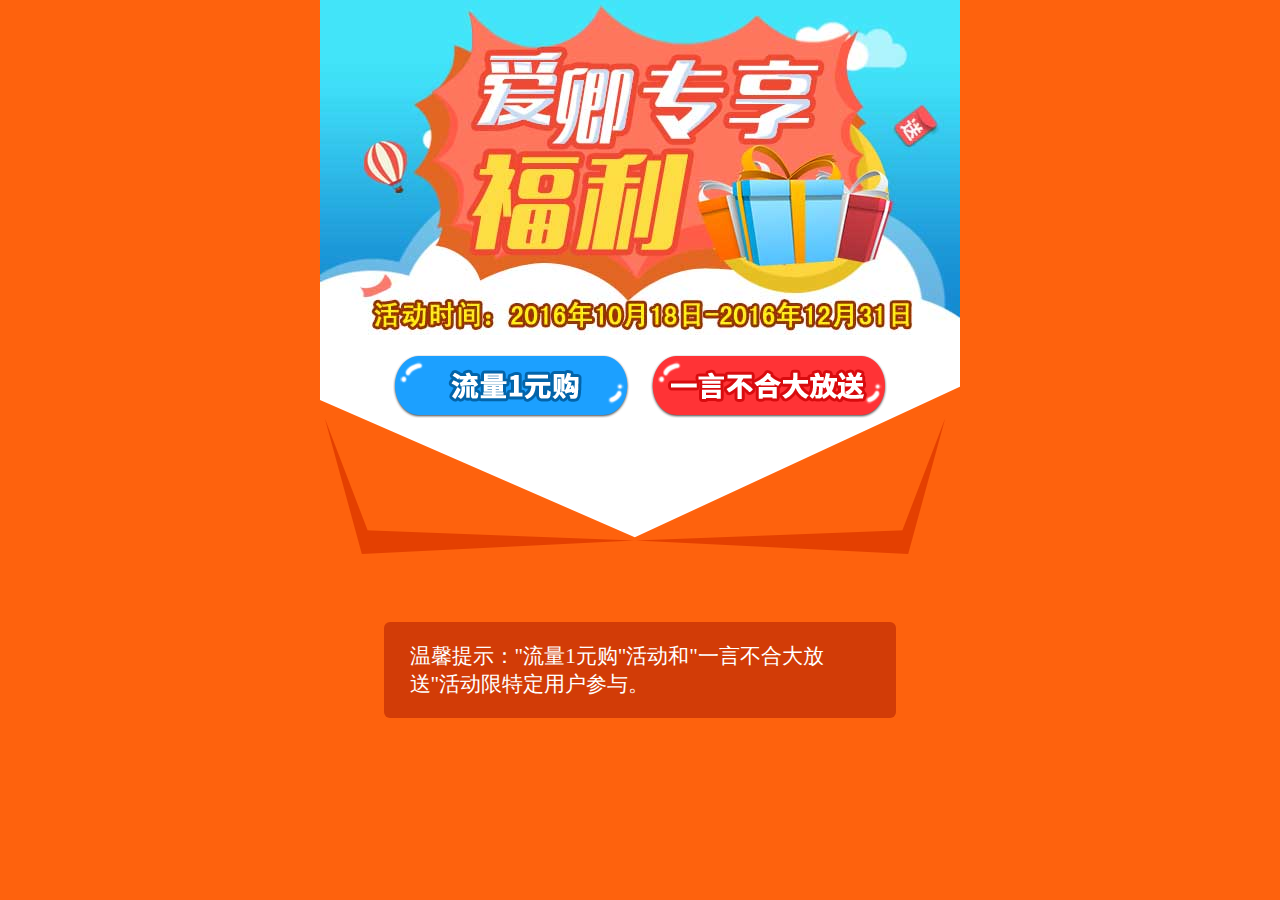
<file: index.html>
<!DOCTYPE html>
<html>

<head>
    <title>Untitled Document</title>
    <meta charset="UTF-8">
    <meta name="description" content="">
    <meta name="keywords" content="">
    <meta name="viewport" content="width=device-width, initial-scale=1, maximum-scale=1, user-scalable=no">
    <link rel="stylesheet" href="css/index.css">
</head>

<body>
    <div class="banner">
        <img src="img/index-banner.jpg" title="专享福利">
    </div>
    <div class="main">
        <div class="buttons">
            <a class="left"></a>
            <a href="roulette.html" class="right"></a>
        </div>
    </div>
    <div class="info">
        <p>温馨提示："流量1元购"活动和"一言不合大放送"活动限特定用户参与。</p>
    </div>
</body>

</html>
</file>
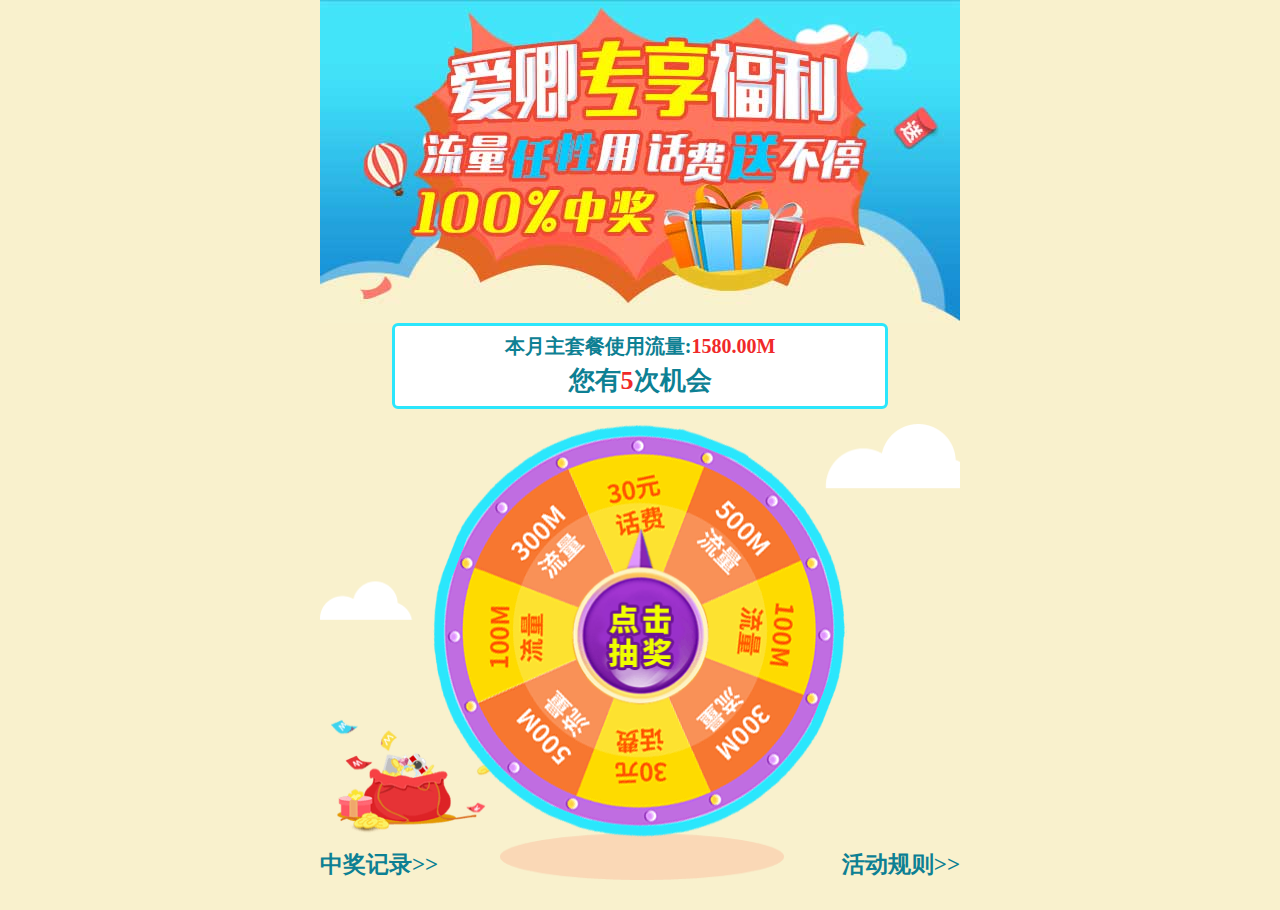
<file: roulette.html>
<!DOCTYPE html>
<html>

<head>
    <title>Untitled Document</title>
    <meta charset="UTF-8">
    <meta name="description" content="">
    <meta name="keywords" content="">
    <meta name="viewport" content="width=device-width, initial-scale=1, maximum-scale=1, user-scalable=no">
    <link rel="stylesheet" href="css/roulette.css">
</head>

<body>
    <div class="main">
        <div class="banner">
            <img src="img/banner.jpg" title="专享福利">
        </div>
        <div class="header">
            <p>本月主套餐使用流量:<span>1580.00M</span></p>
            <p class="big">您有<span></span>次机会</p>
        </div>
        <div class="body">
            <div class="circle"></div>
            <div class="pointer">
                <div class="btn"></div>

            </div>
        </div>
        <div class="footer">
            <a href="showlist.html" class="left">中奖记录>></a>
            <a class="right">活动规则>></a>
        </div>
    </div>
    <div class="cover"></div>


    <div class="pop-up">
        <a class="close"></a>
        <div class="top"></div>
        <div class="bottom">
            <div class="tit">奖品将于次月10日前到账，请留意查收！</div>
            <button class="submit">确定</button>
        </div>
    </div>

    <div class="rules">
        <a class="close2"></a>
        <div class="tit"></div>
        <div class="con">
            <p>
                1、活动时间：2016年10月18日——2016年12月31日。<br/> 2、活动期间，主套餐内使用流量每达300M，即可参与抽奖一次（例：600M即2次，900M即3次，以此类推）。
                <br/> 3、活动抽奖只能在当月进行，抽奖机会次数当月月底清零，次月重新计算。
                <br/> 4、抽奖奖池：30元天翼手机话费（赠送话费不可抵扣SP业务、国际漫游、国际长话）、100M省内流量、300M省内流量、500M省 内流量。 <br/> 5、话费和流量奖品次月10日前到账。获赠的流量包到账后，仅限获赠当月使用。流量超出后由号码本身套餐或者标准资费来收 取。天翼副号、天翼小号、6分卡（0元保底）、4G 0元日租卡、上网卡、个人定制及时长型套餐等不能加装流量包套餐的用户不 能订购，详询10000号。<br/>
                <span>备注：非实名制用户不能受理流量包，请进行实名补登记后再购买。</span>
            </p>

        </div>
    </div>




</body>

</html>
<script src="js/jquery-1.7.2.min.js"></script>
<!--cookie功能在服务器环境下可用-->
<script src="js/jquery.cookie.js"></script>
<script>
    $(function() {
        var result, set;
        var chance;
        var status = 0;
        var date = new Date();
        //存放当前时间比对cookie时间，不同则重置抽奖次数
        var char = (date.getFullYear() + "/" + (date.getMonth() + 1) + "/" + date.getDate());
        if ($.cookie('date') !== char) {
            $.cookie('date', char);
            $.cookie('chance', '5');
        }
        //initialization
        chance = parseInt($.cookie('chance'));
        $(".main .header p.big span").text(chance);
        //奖品判定
        function GetPriceType(ang) {

            if (ang < 45) {
                return 1;
            } else if (ang > 45 && ang < 90) {
                return 2;
            } else if (ang > 90 && ang < 145) {
                return 3;
            } else {
                return 4;
            }
        }
        $(".pop-up .close,.pop-up .submit").on('click', function() {
            $(".cover").fadeOut();
            $(".pop-up").fadeOut();

        })

        $(".footer .right").on('click', function() {
            $(".cover").fadeIn();
            $(".rules").fadeIn();
        })

        $(".rules .close2").on('click', function() {
            $(".cover").fadeOut();
            $(".rules").fadeOut();
        })

        $("body").on('click', '.btn', function() {
            if (status == 0 && chance > 0) {
                chance--;
                $.cookie('chance', (chance + ""));
                var char1 = parseInt($.cookie('chance'));
                status = 1;
                var angle = Math.floor(Math.random() * 1080);
                //初始位置已经是22.5度
                var anglex = angle + 22.5
                var ag = anglex - Math.floor(anglex / 180) * 180;
                result = GetPriceType(ag);
                //一秒钟走180度，1帧3度
                var stepmax = angle / 3;

                var step = 0;
                set = setInterval(function() {
                    if (step < stepmax - 1) {
                        step += 1;
                        $(".circle").css("transform", "rotate(" + step * 3 + "deg)");
                    } else {
                        $(".circle").css("transform", "rotate(" + angle + "");
                        $(".main .header p.big span").text(chance);
                        $(".cover").fadeIn();
                        $(".pop-up").fadeIn().find(".top").css({
                            "background-image": "url(img/prize" + result + ".png)",
                        });
                        status = 0;
                        clearInterval(set);
                    }
                }, 1000 / 60);
            } else if (chance == 0) {
                alert("您的次数已用完，请明天再来！");
            }


        })
    })

</script>
</file>
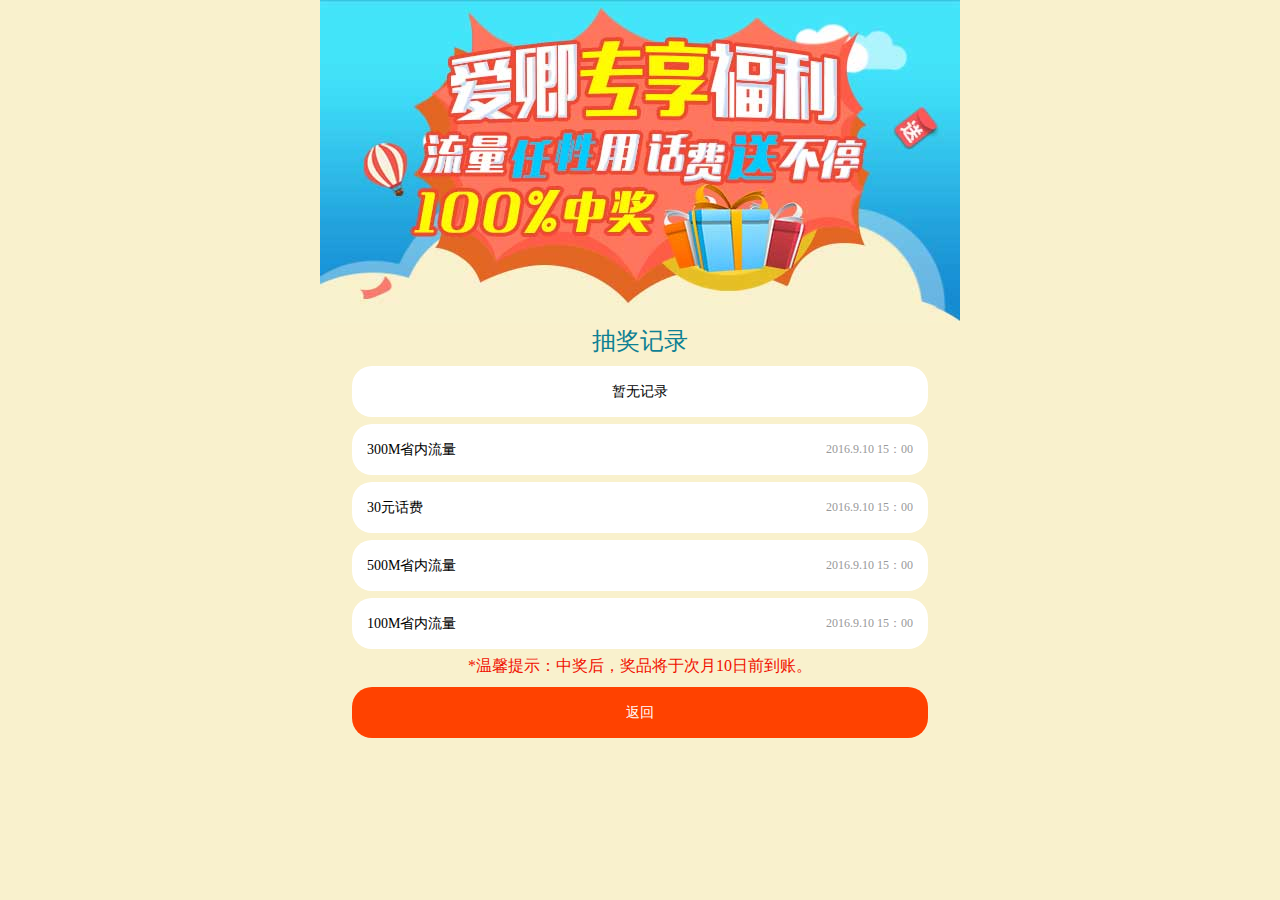
<file: showlist.html>
<!DOCTYPE html>
<html>

<head>
    <title>Untitled Document</title>
    <meta charset="UTF-8">
    <meta name="description" content="">
    <meta name="keywords" content="">
    <meta name="viewport" content="width=device-width, initial-scale=1, maximum-scale=1, user-scalable=no">
    <link rel="stylesheet" href="css/showlist.css">
</head>

<body>
    <div class="main">
        <div class="banner">
            <img src="img/banner.jpg" title="专享福利">
        </div>
        <div class="tit">抽奖记录</div>
        <div class="lists">
            <div class="single first">
                暂无记录

            </div>
            <div class="single">
                <span class="left">300M省内流量</span>
                <span class="right">2016.9.10 15：00</span>
            </div>
            <div class="single">
                <span class="left">30元话费</span>
                <span class="right">2016.9.10 15：00</span>
            </div>
            <div class="single">
                <span class="left">500M省内流量</span>
                <span class="right">2016.9.10 15：00</span>
            </div>
            <div class="single">
                <span class="left">100M省内流量</span>
                <span class="right">2016.9.10 15：00</span>
            </div>
        </div>
        <div class="tit-bottom">*温馨提示：中奖后，奖品将于次月10日前到账。</div>
        <a href="roulette.html" class="btn-back">返回</a>
    </div>

</body>

</html>
</file>
<file: css/index.css>
* {
  padding: 0;
  margin: 0; }

html,
body {
  height: 100%;
  font-family: "Mircosoft Yahei"; }

a,
a:hover,
a:visited {
  text-decoration: none; }

ul,
ol {
  list-style-type: none; }

input {
  outline: none; }

body {
  background: #fe620d;
  max-width: 640px;
  margin: 0 auto; }

.banner {
  width: 100%;
  height: auto; }
  .banner img {
    color: transparent;
    font-size: 0;
    vertical-align: middle;
    max-width: 100%; }

.main {
  margin: 0 auto;
  width: 100%;
  height: 227px;
  background: url(../img/index-bg.png) no-repeat;
  background-size: 100% 100%;
  -webkit-background-size: 100% 100%; }
  .main .buttons {
    width: 494px;
    height: 63px;
    padding-top: 20px;
    margin: 0 auto; }
    .main .buttons a {
      height: 100%;
      width: 237px; }
    .main .buttons a.left {
      float: left;
      background: url(../img/index-btn1.png) no-repeat;
      background-size: 100% 100%;
      -webkit-background-size: 100% 100%; }
    .main .buttons a.right {
      float: right;
      background: url(../img/index-btn2.png) no-repeat;
      background-size: 100% 100%;
      -webkit-background-size: 100% 100%; }

.info {
  width: 80%;
  margin: 60px auto;
  background-color: #d23c07;
  padding: 20px 0;
  border-radius: 6px;
  -webkit-border-radius: 6px; }
  .info p {
    width: 90%;
    margin: 0 auto;
    font-size: 21px;
    color: #ffffff; }

@media screen and (max-width: 640px) {
  .main {
    height: 35.46875vw; }
    .main .buttons {
      width: 77.1875vw;
      height: 9.84375vw;
      padding-top: 3.125vw; }
      .main .buttons a {
        height: 100%;
        width: 37.03125vw; } }
@media screen and (max-width: 480px) {
  .info {
    margin: 9.375vw auto;
    padding: 3.125vw 0;
    border-radius: 0.9375vw;
    -webkit-border-radius: 0.9375vw; }
    .info p {
      font-size: 3.75vw; } }

/*# sourceMappingURL=index.css.map */
</file>
<file: css/roulette.css>
* {
  padding: 0;
  margin: 0; }

html,
body {
  height: 100%;
  font-family: "Mircosoft Yahei"; }

a,
a:hover,
a:visited {
  text-decoration: none; }

ul,
ol {
  list-style-type: none; }

input {
  outline: none; }

body {
  background: #f9f1cd;
  max-width: 640px;
  margin: 0 auto; }

.main {
  width: 100%;
  height: auto;
  padding-bottom: 30px; }
  .main .banner {
    width: 100%;
    height: auto; }
    .main .banner img {
      color: transparent;
      font-size: 0;
      vertical-align: middle;
      max-width: 100%; }
  .main .header {
    width: 75%;
    height: auto;
    background: #FFF;
    margin: 0 auto 15px auto;
    padding: 5px;
    border: 3px solid #2be6fc;
    border-radius: 6px;
    -webkit-border-radius: 6px; }
    .main .header p {
      line-height: 30px;
      font-size: 20px;
      color: #0d8093;
      font-weight: 600;
      text-align: center; }
      .main .header p span {
        color: #f02929; }
    .main .header p.big {
      line-height: 40px;
      font-size: 26px; }
  .main .body {
    background: url(../img/header.png) no-repeat;
    width: 100%;
    height: auto;
    background-size: 100% auto;
    -webkit-background-size: 100% auto;
    position: relative; }
    .main .body .circle {
      background-image: url(../img/circle.png);
      width: 414px;
      height: 414px;
      margin: 0 auto;
      position: relative;
      z-index: 2; }
    .main .body .pointer {
      background-image: url(../img/coin.png);
      background-size: cover;
      -webkit-background-size: cover;
      width: 138px;
      height: 178px;
      position: absolute;
      left: 50%;
      top: 103px;
      margin-left: -69px;
      z-index: 3; }
      .main .body .pointer .btn {
        width: 138px;
        height: 138px;
        margin-top: 40px; }
  .main .footer {
    background: url(../img/footer.png) no-repeat;
    width: 100%;
    height: 162px;
    background-size: 100% 100%;
    -webkit-background-size: 100% 100%;
    margin-top: -120px;
    position: relative;
    z-index: 1; }
    .main .footer a {
      position: absolute;
      bottom: 0;
      font-size: 23px;
      color: #0d8093;
      font-weight: 600; }
    .main .footer a.left {
      left: 0; }
    .main .footer a.right {
      right: 0; }

.cover {
  width: 100%;
  height: 100%;
  background: #000;
  opacity: 0.7;
  position: fixed;
  top: 0;
  left: 0;
  z-index: 4;
  display: none; }

.pop-up {
  width: 478px;
  height: 404px;
  display: none;
  position: fixed;
  z-index: 5;
  left: 50%;
  top: 50%;
  margin-left: -247px;
  margin-top: -235px; }
  .pop-up .close {
    position: absolute;
    top: 16px;
    right: 16px;
    width: 26px;
    height: 26px;
    background: url(../img/close.png);
    z-index: 6; }
  .pop-up .top {
    width: 100%;
    height: 279px;
    background-size: cover;
    -webkit-background-size: cover; }
  .pop-up .bottom {
    width: 100%;
    height: 125px;
    text-align: center;
    background: #FFF;
    overflow: hidden; }
    .pop-up .bottom .tit {
      width: 100%;
      height: 48px;
      line-height: 48px;
      font-size: 20px;
      color: #fe544a; }
    .pop-up .bottom .submit {
      width: 240px;
      height: 57px;
      border-radius: 8px;
      margin: 0 auto;
      text-align: center;
      line-height: 57px;
      font-size: 32px;
      color: #FFF;
      background: #ff4338;
      outline: none; }

.rules {
  width: 480px;
  height: 250px;
  padding: 40px 0 20px 0;
  background: #FFF;
  border-radius: 6px;
  -webkit-border-radius: 6px;
  position: fixed;
  z-index: 5;
  left: 50%;
  top: 50%;
  margin-left: -240px;
  margin-top: -155px;
  display: none; }
  .rules .tit {
    position: absolute;
    z-index: 6;
    left: 50%;
    top: -45px;
    display: block;
    width: 360px;
    height: 74px;
    margin-left: -180px;
    background: url(../img/rules-tit.png) no-repeat;
    background-size: 100% 100%;
    -webkit-background-size: 100% 100%; }
  .rules .con {
    width: 440px;
    max-height: 220px;
    overflow: auto;
    padding: 15px 20px; }
    .rules .con p {
      color: #333;
      font-size: 13px;
      line-height: 19.5px; }
      .rules .con p span {
        color: #fd5745; }
  .rules .close2 {
    position: absolute;
    right: 0px;
    top: -70px;
    display: block;
    width: 50px;
    height: 50px;
    background: url(../img/close2.png) no-repeat;
    background-size: 100% 100%;
    -webkit-background-size: 100% 100%; }

@media screen and (max-width: 640px) {
  .main {
    padding-bottom: 4.6875vw; }
    .main .header {
      width: 75%;
      margin: 0 auto 2.34375vw auto;
      padding: 0.78125vw;
      border: 0.46875vw solid #2be6fc;
      border-radius: 0.9375vw;
      -webkit-border-radius: 0.9375vw; }
      .main .header p {
        line-height: 6.09375vw;
        font-size: 4.0625vw; }
      .main .header p.big {
        line-height: 7.03125vw;
        font-size: 4.6875vw; }
    .main .footer {
      height: 25.3125vw;
      background-size: cover;
      -webkit-background-size: cover;
      margin-top: -18.75vw; }
      .main .footer a {
        font-size: 4.6875vw; }

  .pop-up {
    width: 74.6875vw;
    height: 63.125vw;
    margin-left: -38.59375vw;
    margin-top: -36.71875vw; }
    .pop-up .close {
      top: 2.5vw;
      right: 2.5vw;
      width: 4.0625vw;
      height: 4.0625vw;
      background-size: cover;
      -webkit-background-size: cover; }
    .pop-up .top {
      width: 100%;
      height: 43.59375vw;
      background-size: cover;
      -webkit-background-size: cover; }
    .pop-up .bottom {
      width: 100%;
      height: 19.53125vw; }
      .pop-up .bottom .tit {
        width: 100%;
        height: 7.5vw;
        line-height: 7.5vw;
        font-size: 3.75vw; }
      .pop-up .bottom .submit {
        width: 37.5vw;
        height: 8.90625vw;
        border-radius: 1.25vw;
        line-height: 8.90625vw;
        font-size: 5vw; }

  .rules {
    width: 75vw;
    height: 39.0625vw;
    padding: 6.25vw 0 3.125vw 0;
    border-radius: 0.9375vw;
    -webkit-border-radius: 0.9375vw;
    margin-left: -37.5vw;
    margin-top: -24.21875vw; }
    .rules .tit {
      top: -7.03125vw;
      width: 56.25vw;
      height: 11.5625vw;
      margin-left: -28.125vw;
      background-size: cover;
      -webkit-background-size: cover; }
    .rules .con {
      width: 68.75vw;
      max-height: 34.375vw;
      padding: 2.34375vw 3.125vw; }
      .rules .con p {
        font-size: 2.03125vw;
        line-height: 3.04688vw; }
    .rules .close2 {
      top: -10.9375vw;
      width: 7.8125vw;
      height: 7.8125vw;
      background-size: cover;
      -webkit-background-size: cover; } }
@media screen and (max-width: 480px) {
  .main .body {
    background: url(../img/header.png) no-repeat;
    width: 100%;
    height: auto;
    background-size: contain;
    -webkit-background-size: contain;
    position: relative; }
    .main .body .circle {
      width: 86.25vw;
      height: 86.25vw;
      background-size: cover;
      -webkit-background-size: cover; }
    .main .body .pointer {
      background-size: cover;
      -webkit-background-size: cover;
      width: 28.75vw;
      height: 37.08333vw;
      top: 21.45833vw;
      margin-left: -14.375vw; }
      .main .body .pointer .btn {
        width: 28.75vw;
        height: 28.75vw;
        margin-top: 8.33333vw; } }

/*# sourceMappingURL=roulette.css.map */
</file>
<file: css/showlist.css>
* {
  padding: 0;
  margin: 0; }

html,
body {
  height: 100%;
  font-family: "Mircosoft Yahei"; }

a,
a:hover,
a:visited {
  text-decoration: none; }

ul,
ol {
  list-style-type: none; }

input {
  outline: none; }

body {
  background: #f9f1cd;
  max-width: 640px;
  margin: 0 auto; }

.main {
  width: 100%;
  height: auto; }
  .main .banner {
    width: 100%; }
    .main .banner img {
      color: transparent;
      font-size: 0;
      vertical-align: middle;
      max-width: 100%; }
  .main .tit {
    font-size: 24px;
    line-height: 36px;
    text-align: center;
    color: #0d8093; }
  .main .lists {
    width: 90%;
    margin: 0 auto;
    height: auto; }
    .main .lists .single {
      box-sizing: border-box;
      width: 100%;
      font-size: 14px;
      line-height: 21px;
      padding: 15px;
      margin: 7px auto;
      border-radius: 20px;
      -webkit-border-radius: 20px;
      background: #FFF;
      overflow: hidden; }
      .main .lists .single .left {
        width: 50%;
        float: left;
        line-height: 21px; }
      .main .lists .single .right {
        color: #999999;
        width: 50%;
        float: left;
        font-size: 12px;
        text-align: right; }
    .main .lists .single.first {
      text-align: center; }
  .main .tit-bottom {
    width: 100%;
    font-size: 16px;
    color: #F00F00;
    text-align: center; }
  .main .btn-back {
    display: block;
    width: 90%;
    margin: 10px auto 20px auto;
    background: #FF4200;
    line-height: 51px;
    text-align: center;
    border-radius: 20px;
    color: #fff;
    font-size: 14px; }

@media screen and (max-width: 480px) {
  .main .tit {
    font-size: 5.83333vw;
    line-height: 7.5vw; }
  .main .lists .single {
    width: 100%;
    font-size: 4.375vw;
    line-height: 4.375vw;
    padding: 3.125vw;
    margin: 1.45833vw auto;
    border-radius: 4.16667vw;
    -webkit-border-radius: 4.16667vw; }
    .main .lists .single .left {
      line-height: 4.375vw; }
    .main .lists .single .right {
      font-size: 3.75vw; }
  .main .tit-bottom {
    font-size: 4.16667vw;
    color: #F00F00;
    text-align: center; }
  .main .btn-back {
    display: block;
    width: 90%;
    margin: 2.08333vw auto 4.16667vw auto;
    background: #FF4200;
    line-height: 10.625vw;
    text-align: center;
    border-radius: 4.16667vw;
    color: #fff;
    font-size: 4.16667vw; } }

/*# sourceMappingURL=showlist.css.map */
</file>
